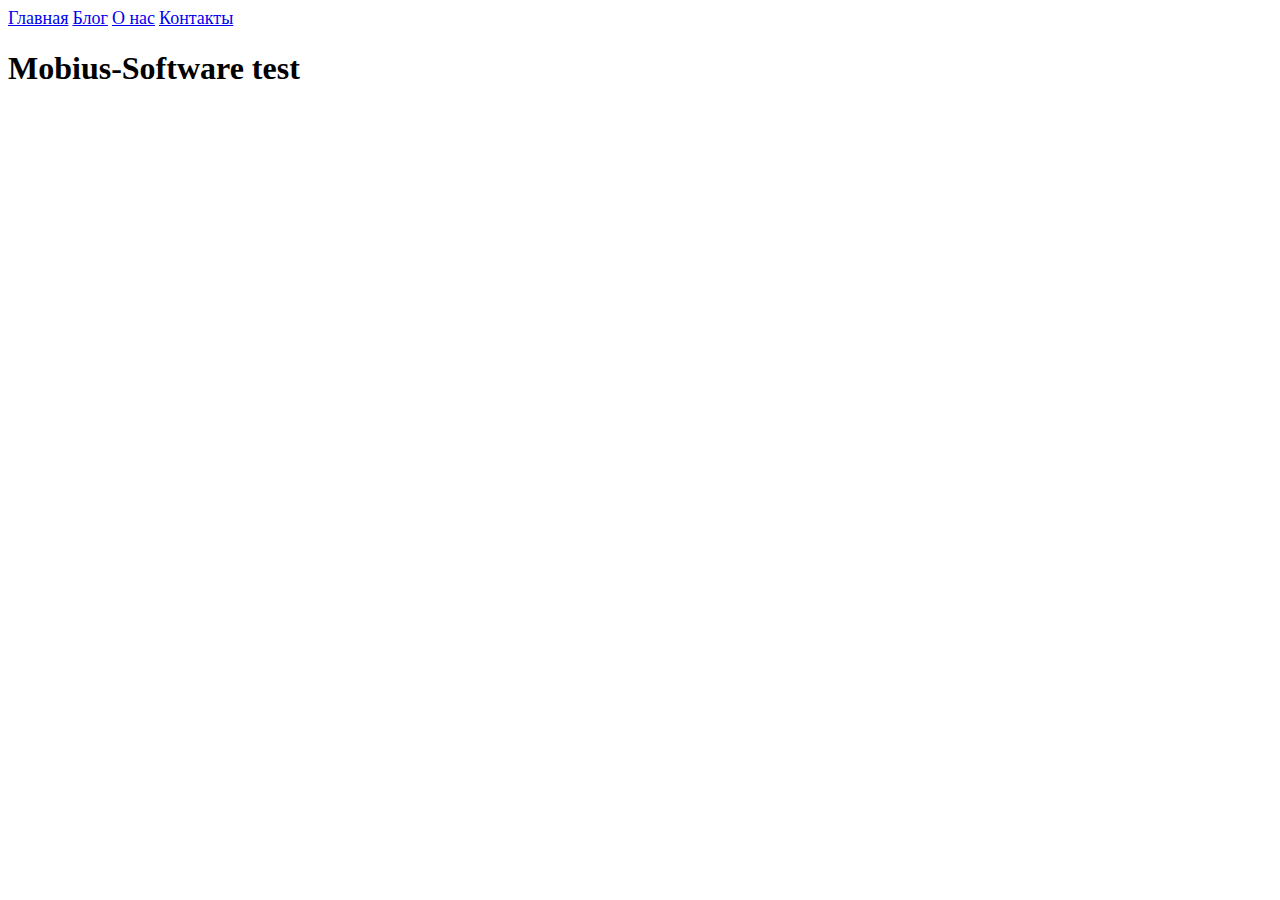
<file: index.html>
<!doctype html><html lang="en"><head><meta charset="utf-8"><title>MyApp</title><base href="https://amendmen.github.io/mobius/"><meta name="viewport" content="width=device-width,initial-scale=1"><link rel="icon" type="image/x-icon" href="favicon.ico"><link href="styles.9c0ad738f18adc3d19ed.bundle.css" rel="stylesheet"/></head><body><app-root></app-root><script type="text/javascript" src="inline.79cc57227e6dba030961.bundle.js"></script><script type="text/javascript" src="polyfills.61df7d7ec492d95bb0b2.bundle.js"></script><script type="text/javascript" src="main.f1d608a6a88a911f2395.bundle.js"></script></body></html>
</file>
<file: styles.9c0ad738f18adc3d19ed.bundle.css>
/* You can add global styles to this file, and also import other style files */
</file>
